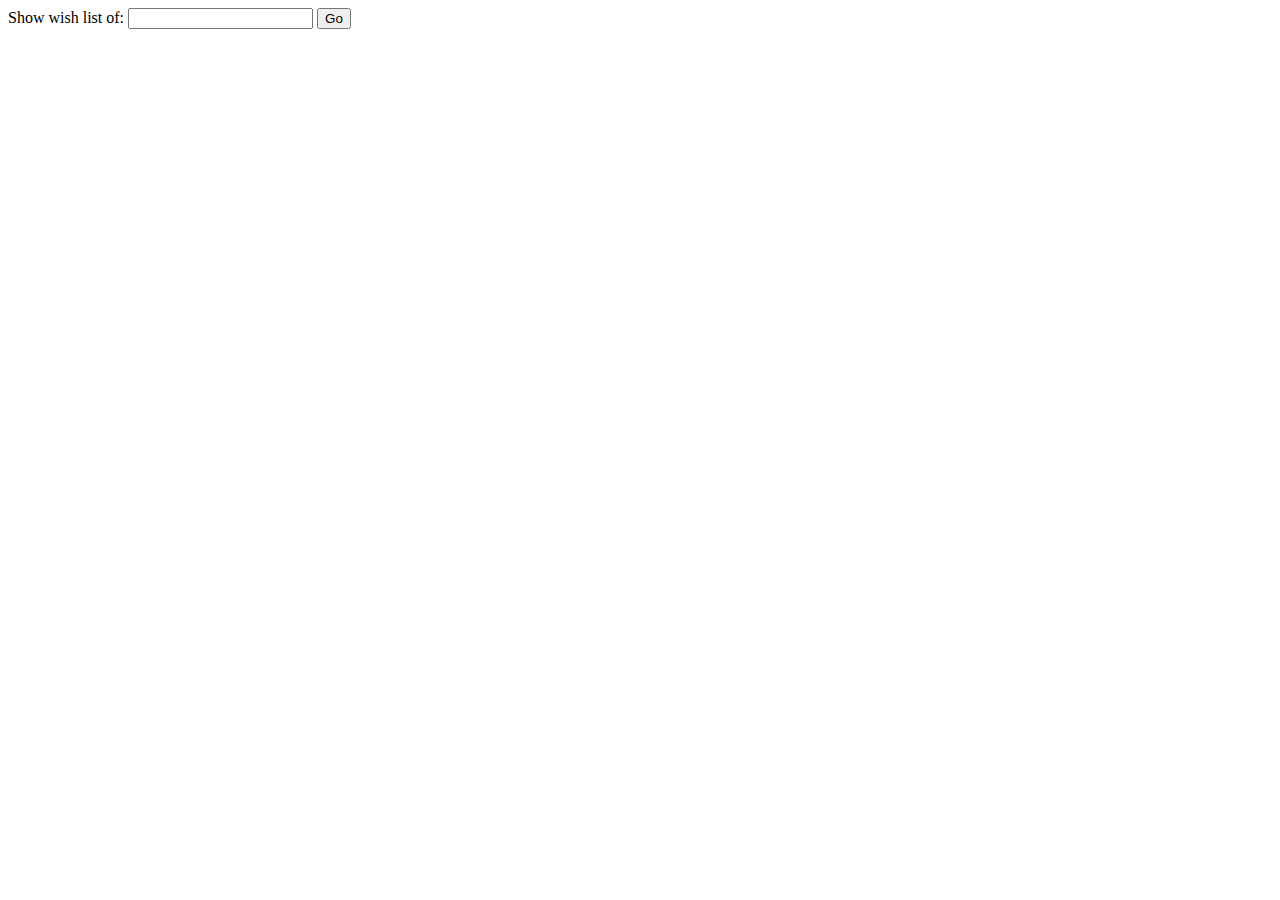
<file: index.html>
<!DOCTYPE HTML PUBLIC "-//W3C//DTD HTML 4.01 Transitional//EN">
<html>
    <head>
        <meta http-equiv="Content-Type" content="text/html; charset=UTF-8">
        <title>Wishlist Application</title>
    </head>
    <body>
        <form action="wishlist.php" method="GET" name="WishList">
            Show wish list of: <input type="text" name="user" value=""/>
            <input type="submit" value="Go" />
        </form>
    </body>
</html>
</file>
